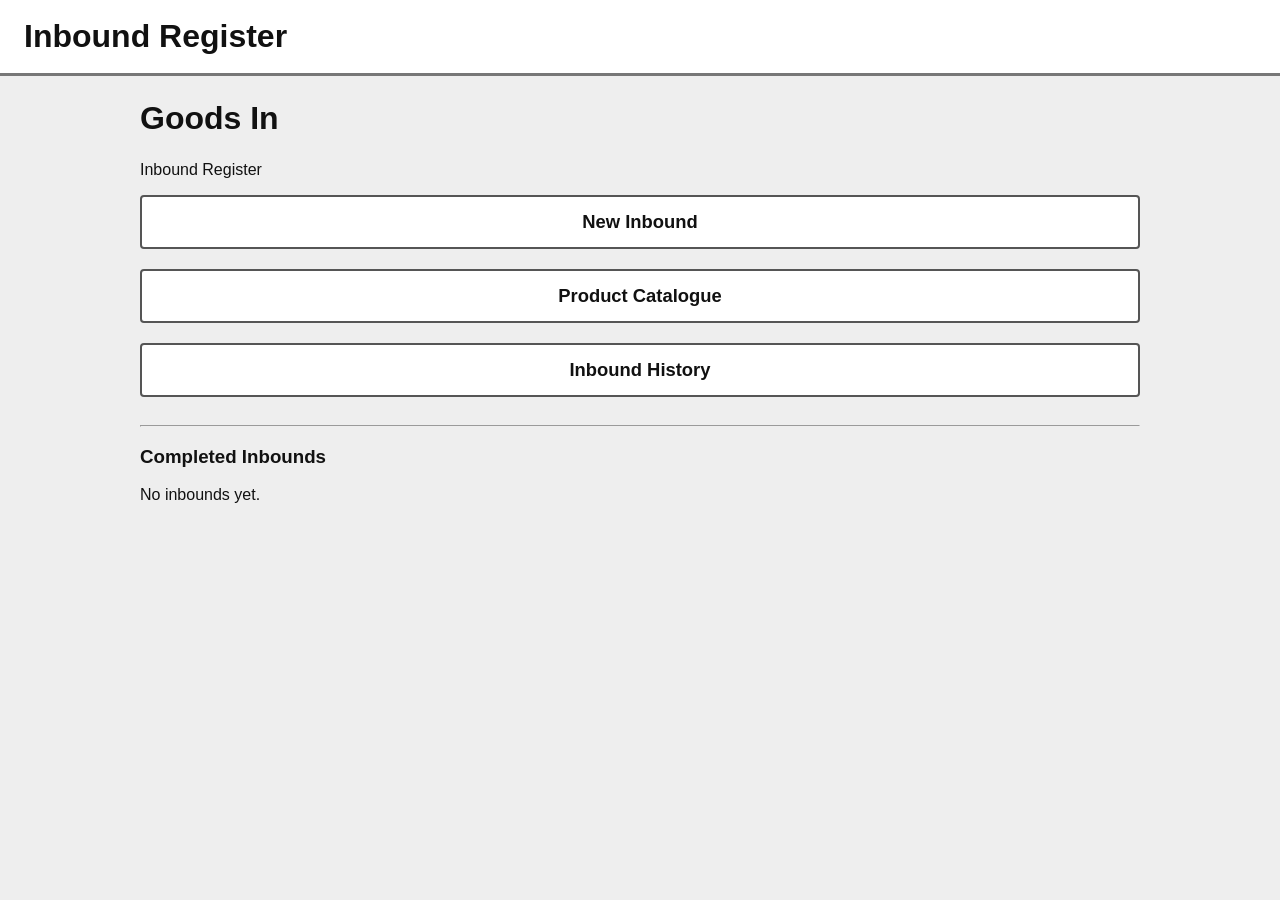
<file: app/index.html>
<!DOCTYPE html>
<html lang="en">
  <head>
    <meta charset="UTF-8" />
    <meta name="viewport" content="width=device-width, initial-scale=1.0" />
    <link rel="manifest" href="manifest.json" />
    <meta name="theme-color" content="#ffffff" />

    <title>Inbound Register - PWA</title>

    <link rel="stylesheet" href="css/style.css" />
  </head>

  <body>
    <div id="app">
      <header class="app-header">
        <h1>Inbound Register</h1>
      </header>

      <main id="app-content"></main>
    </div>

    <script type="module" src="js/app.js"></script>
    <script src="./libs/xlsx.full.min.js"></script>
  </body>
</html>
</file>
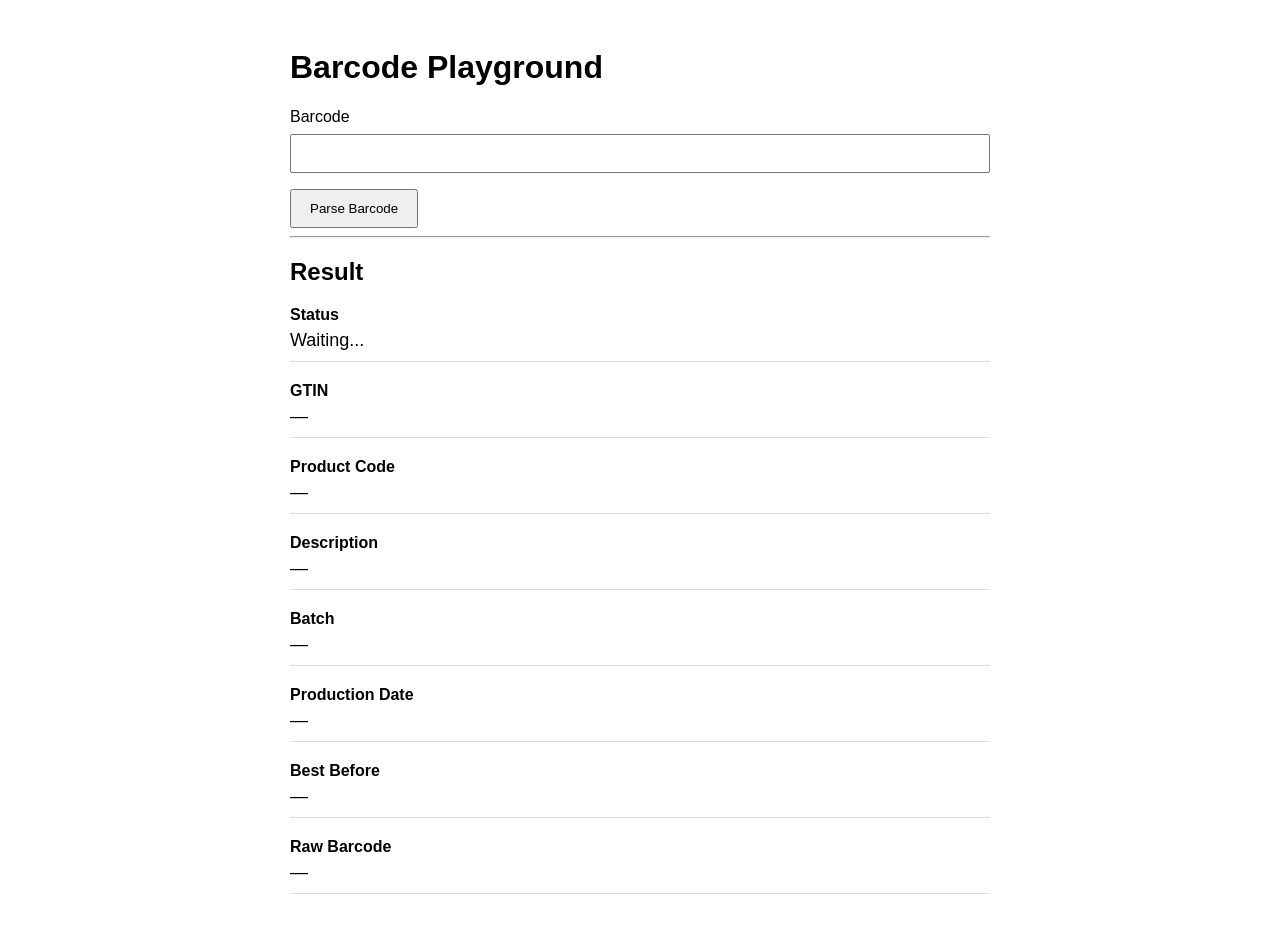
<file: app/tools/barcode-playground/index.html>
<!DOCTYPE html>
<html lang="en">
  <head>
    <meta charset="UTF-8" />

    <meta name="viewport" content="width=device-width, initial-scale=1.0" />

    <title>Barcode Playground</title>

    <link rel="stylesheet" href="./style.css" />
  </head>

  <body>
    <main>
      <h1>Barcode Playground</h1>

      <label for="barcode-input"> Barcode </label>

      <input id="barcode-input" type="text" autocomplete="off" />

      <button id="parse-button">Parse Barcode</button>

      <hr />

      <section id="result-panel">
        <h2>Result</h2>

        <div class="field">
          <strong>Status</strong>
          <p id="status">Waiting...</p>
        </div>

        <div class="field">
          <strong>GTIN</strong>
          <p id="gtin">—</p>
        </div>

        <div class="field">
          <strong>Product Code</strong>
          <p id="product-code">—</p>
        </div>

        <div class="field">
          <strong>Description</strong>
          <p id="description">—</p>
        </div>

        <div class="field">
          <strong>Batch</strong>
          <p id="batch">—</p>
        </div>

        <div class="field">
          <strong>Production Date</strong>
          <p id="production-date">—</p>
        </div>

        <div class="field">
          <strong>Best Before</strong>
          <p id="best-before">—</p>
        </div>

        <div class="field">
          <strong>Raw Barcode</strong>
          <p id="raw-barcode">—</p>
        </div>
      </section>
      <section id="unknown-product" hidden>
        <h2>Register Product</h2>

        <label for="new-product-code"> Product Code </label>

        <input id="new-product-code" type="text" />

        <label for="new-product-description"> Description </label>

        <input id="new-product-description" type="text" />

        <button id="save-product">Save Product</button>
      </section>
    </main>

    <script type="module" src="./barcode-playground.js"></script>
  </body>
</html>
</file>
<file: app/css/style.css>
* {
  box-sizing: border-box;
}

html,
body {
  margin: 0;
  padding: 0;
  min-height: 100%;
}

body {
  font-family: Arial, Helvetica, sans-serif;
  background: #eeeeee;
  color: #111111;
}

button,
input,
select {
  font: inherit;
}

.app-header {
  background: #ffffff;
  border-bottom: 3px solid #777777;
  padding: 18px 24px;
}

.app-header h1 {
  margin: 0;
  font-size: 2rem;
  font-weight: 700;
}

#app-content {
  padding: 24px;
}

.inbound-form-view,
.product-view,
.home-view {
  max-width: 1000px;
  margin: 0 auto;
}

h2 {
  margin: 0 0 24px;
  font-size: 2rem;
}

form {
  width: 100%;
}

.form-field {
  margin-bottom: 20px;
}

form > label {
  display: block;
  margin-top: 24px;
  margin-bottom: 8px;
}

.form-field label,
form > label {
  display: block;
  margin-bottom: 8px;
  font-size: 1.15rem;
  font-weight: 700;
}

input,
select {
  display: block;
  width: 100%;
  max-width: 100%;

  min-height: 52px;
  height: 52px;

  padding: 10px 14px;

  margin: 0;

  background: #ffffff;
  color: #111111;

  border: 2px solid #777777;
  border-radius: 4px;

  font-size: 1.1rem;
}

form > input,
form > select {
  margin-bottom: 24px;
}

input[type="date"] {
  appearance: none;
  -webkit-appearance: none;

  min-width: 0;
  overflow: hidden;
}

input:focus,
select:focus {
  outline: 2px solid #1464c4;
  outline-offset: -2px;
  border-color: #1464c4;
}

input[readonly] {
  background: #e1e1e1;
  color: #333333;
  border-color: #999999;
}

input[type="date"][readonly] {
  pointer-events: none;
}

.form-actions {
  display: flex;
  flex-direction: column;
  gap: 14px;

  margin-top: 28px;
  padding: 0;
  border: 0;
  box-shadow: none;
  background: transparent;
}

.form-actions::before,
.form-actions::after {
  display: none;
  content: none;
}

.form-actions button,
.home-view button {
  width: 100%;
  min-height: 54px;

  padding: 10px 16px;

  border: 2px solid #555555;
  border-radius: 4px;

  background: #ffffff;
  color: #111111;

  box-shadow: none;

  font-size: 1.15rem;
  font-weight: 700;

  cursor: pointer;
}

.form-actions button:hover,
.home-view button:hover {
  background: #dddddd;
}

.form-actions button:active,
.home-view button:active {
  background: #cccccc;
}

.inbound-summary {
  background: #ffffff;
  border: 2px solid #999999;
  padding: 18px 20px;
  margin-bottom: 24px;
}

.inbound-summary p {
  margin: 6px 0;
  font-size: 1.05rem;
}

.inbound-card {
  background: #ffffff;
  border: 2px solid #999999;
  padding: 18px;
  margin-bottom: 16px;
}

.inbound-card h3 {
  margin: 0 0 10px;
}

.inbound-card p {
  margin: 6px 0;
}

.inbound-card footer {
  margin-top: 16px;
}

.inbound-card .export-button {
  display: block;
  width: 100%;
  min-height: 48px;

  padding: 10px 16px;

  border: 2px solid #555555;
  border-radius: 4px;

  background: #ffffff;
  color: #111111;

  font-size: 1.1rem;
  font-weight: 700;

  text-align: center;
  cursor: pointer;
}

.inbound-card footer {
  display: flex;
  flex-direction: column;
  gap: 10px;
  margin-top: 16px;
}

.inbound-card .history-button {
  display: block;
  width: 100%;
  min-height: 48px;

  padding: 10px 16px;

  border: 2px solid #555555;
  border-radius: 4px;

  background: #ffffff;
  color: #111111;

  font-size: 1.1rem;
  font-weight: 700;

  text-align: center;
  cursor: pointer;
}

.inbound-card .history-button:hover {
  background: #dddddd;
}

.inbound-card .history-button:active {
  background: #cccccc;
}

.inbound-card .export-button:hover {
  background: #dddddd;
}

.inbound-card .export-button:active {
  background: #cccccc;
}

.home-view > button {
  margin-bottom: 20px;
}

.field-locked {
  pointer-events: none;
}

.file-input-hidden {
  display: none;
}
</file>
<file: app/tools/barcode-playground/style.css>
body {
  font-family: Arial, sans-serif;

  padding: 20px;
}

main {
  max-width: 700px;

  margin: auto;
}

input {
  width: 100%;

  padding: 10px;

  margin-top: 8px;

  margin-bottom: 16px;

  box-sizing: border-box;
}

button {
  padding: 10px 18px;

  cursor: pointer;
}

pre {
  background: #f4f4f4;

  padding: 16px;

  overflow: auto;
}

.field {
  margin-bottom: 20px;

  padding-bottom: 10px;

  border-bottom: 1px solid #ddd;
}

.field strong {
  display: block;

  margin-bottom: 6px;
}

.field p {
  margin: 0;

  font-size: 18px;
}
</file>
